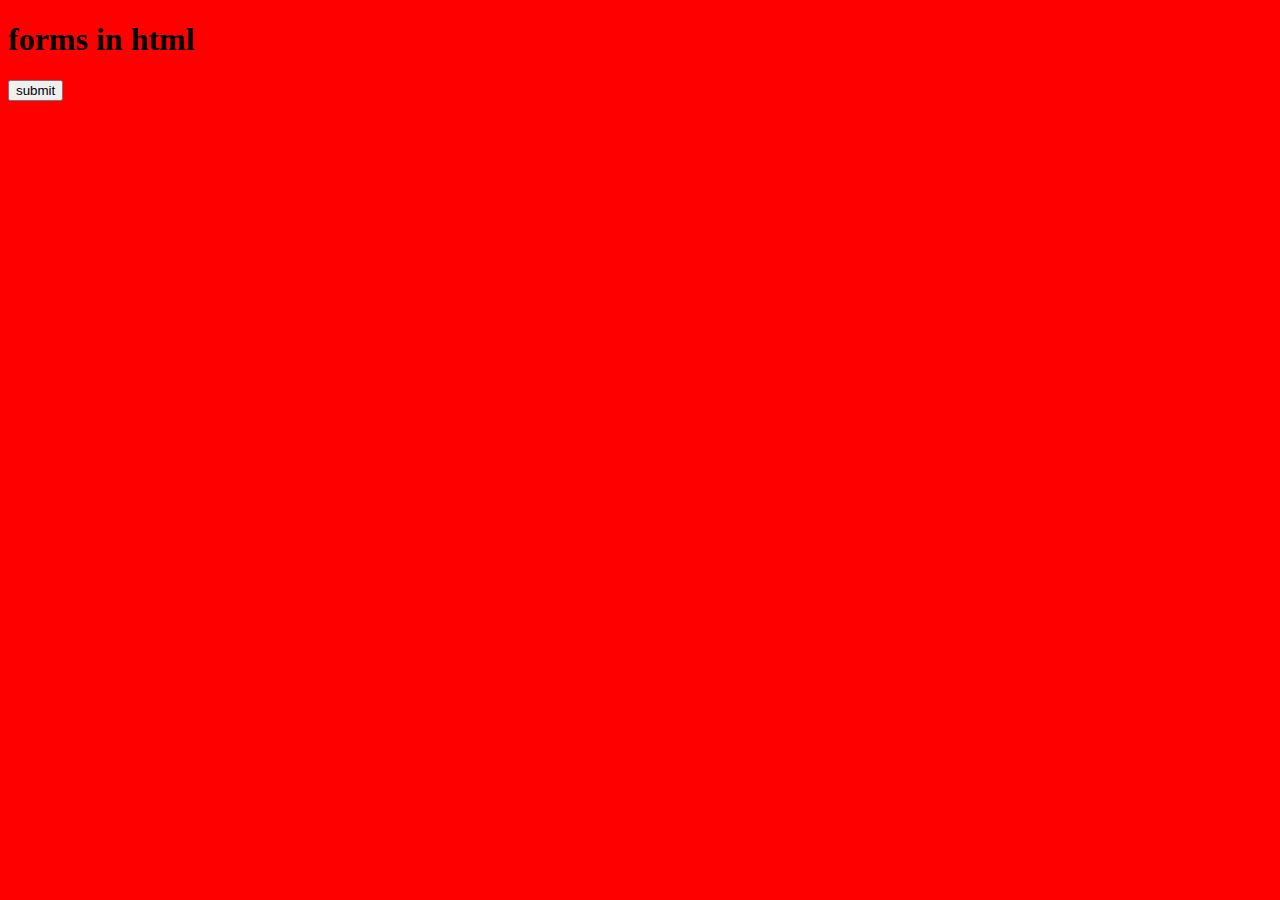
<file: html.forms/form/index.html>
<!DOCTYPE html>
<html lang="en">
<head>
    <meta charset="UTF-8">
    <meta name="viewport" content="width=device-width, initial-scale=1.0">
    <title>form</title>
    <link rel="stylesheet" href="style.css">
</head>
<body background="red">
    <h1>forms in html</h1>
    

<button>submit</button>
    </form>
</body>
</html>
</file>
<file: html.forms/form/style.css>
body{
    background-image: url(https://unsplash.com/photos/five-black-and-white-zebras-qs4E9t0hJc0);
    background-color: red;
}
</file>
